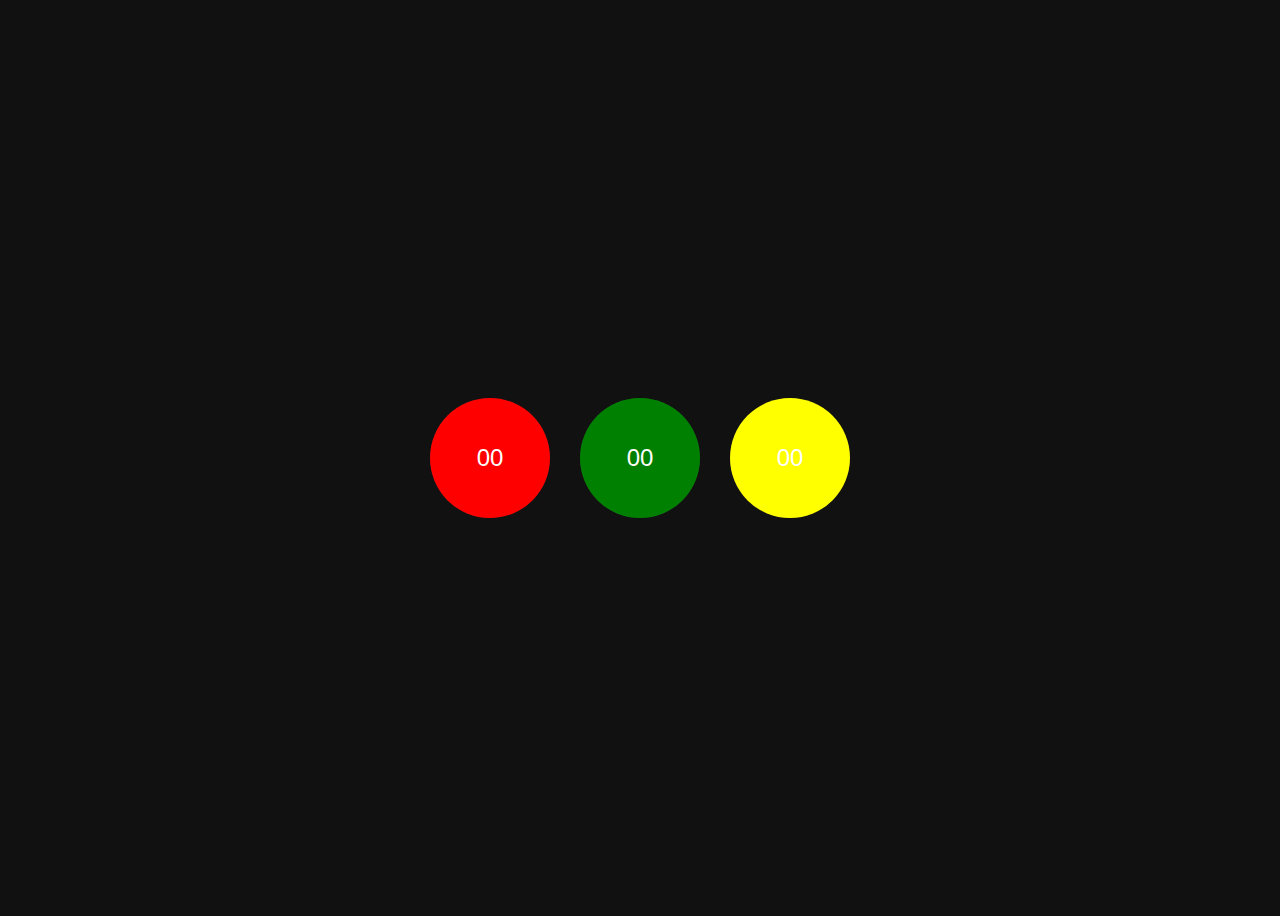
<file: index.html>
<!DOCTYPE html>
<html lang="en">
<head>
  <meta charset="UTF-8" />
  <meta name="viewport" content="width=device-width, initial-scale=1.0"/>
  <title>Simple Timer</title>
  <link rel="stylesheet" href="index.css" />
</head>
<body>
    <div class="circle-container">
        <div class="circle">
          <div class="progress" id="hour-progress"></div>
          <div class="label" id="hours">00</div>
        </div>
        <div class="circle">
          <div class="progress" id="minute-progress"></div>
          <div class="label" id="minutes">00</div>
        </div>
        <div class="circle">
          <div class="progress" id="second-progress"></div>
          <div class="label" id="seconds">00</div>
        </div>
      </div>

  <script src="index.js"></script>
</body>
</html>
</file>
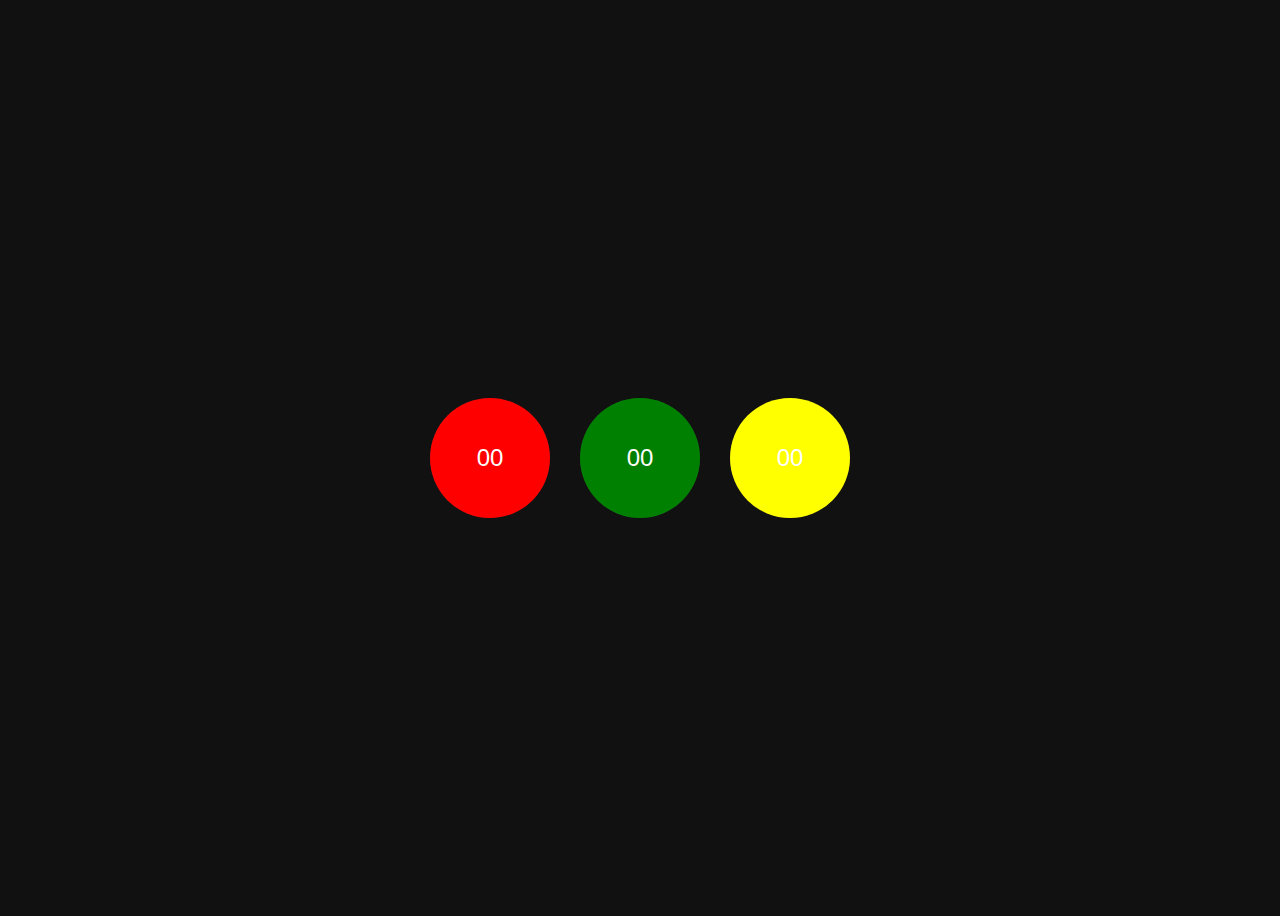
<file: time.html>
<!DOCTYPE html>
<html lang="en">
<head>
  <meta charset="UTF-8" />
  <meta name="viewport" content="width=device-width, initial-scale=1.0"/>
  <title>Simple Timer</title>
  <link rel="stylesheet" href="time2.css" />
</head>
<body>
    <div class="circle-container">
        <div class="circle">
          <div class="progress" id="hour-progress"></div>
          <div class="label" id="hours">00</div>
        </div>
        <div class="circle">
          <div class="progress" id="minute-progress"></div>
          <div class="label" id="minutes">00</div>
        </div>
        <div class="circle">
          <div class="progress" id="second-progress"></div>
          <div class="label" id="seconds">00</div>
        </div>
      </div>

  <script src="time.js"></script>
</body>
</html>
</file>
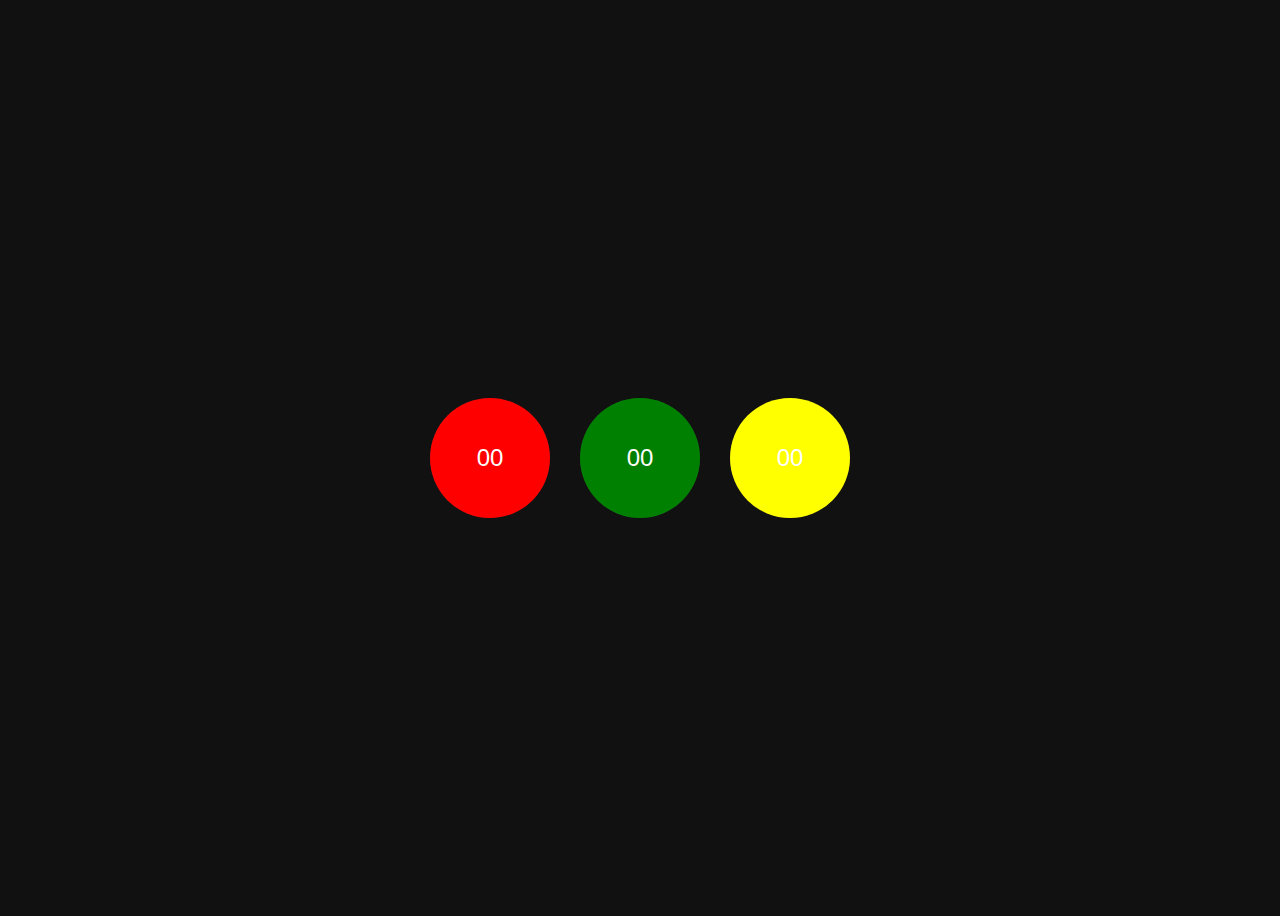
<file: time2.html>
<!DOCTYPE html>
<html lang="en">
<head>
  <meta charset="UTF-8" />
  <meta name="viewport" content="width=device-width, initial-scale=1.0"/>
  <title>Simple Timer</title>
  <link rel="stylesheet" href="time2.css" />
</head>
<body>
    <div class="circle-container">
        <div class="circle">
          <div class="progress" id="hour-progress"></div>
          <div class="label" id="hours">00</div>
        </div>
        <div class="circle">
          <div class="progress" id="minute-progress"></div>
          <div class="label" id="minutes">00</div>
        </div>
        <div class="circle">
          <div class="progress" id="second-progress"></div>
          <div class="label" id="seconds">00</div>
        </div>
      </div>

  <script src="time2.js"></script>
</body>
</html>
</file>
<file: index.css>
body {
    background-color: #111;
    color: #fff;
    font-family: Arial, sans-serif;
    display: flex;
    justify-content: center;
    align-items: center;
    height: 100vh;
  }
  
  .circle-container {
    display: flex;
    gap: 30px;
  }
  
  .circle {
    position: relative;
    width: 120px;
    height: 120px;
    border-radius: 50%;
    background: #222;
    display: flex;
    justify-content: center;
    align-items: center;
  }
  
  .progress {
    position: absolute;
    top: 0;
    left: 0;
    width: 120px;
    height: 120px;
    border-radius: 50%;
    background: conic-gradient(green); /* default */
    z-index: 0;
  }
  
  #hour-progress {
    background: conic-gradient(red);
  }
  #minute-progress {
    background: conic-gradient(green);
  }
  #second-progress {
    background: conic-gradient(yellow);
  }
  
  .label {
    position: relative;
    font-size: 1.5rem;
    z-index: 1;
  }
</file>
<file: time2.css>
body {
    background-color: #111;
    color: #fff;
    font-family: Arial, sans-serif;
    display: flex;
    justify-content: center;
    align-items: center;
    height: 100vh;
  }
  
  .circle-container {
    display: flex;
    gap: 30px;
  }
  
  .circle {
    position: relative;
    width: 120px;
    height: 120px;
    border-radius: 50%;
    background: #222;
    display: flex;
    justify-content: center;
    align-items: center;
  }
  
  .progress {
    position: absolute;
    top: 0;
    left: 0;
    width: 120px;
    height: 120px;
    border-radius: 50%;
    background: conic-gradient(green); /* default */
    z-index: 0;
  }
  
  #hour-progress {
    background: conic-gradient(red);
  }
  #minute-progress {
    background: conic-gradient(green);
  }
  #second-progress {
    background: conic-gradient(yellow);
  }
  
  .label {
    position: relative;
    font-size: 1.5rem;
    z-index: 1;
  }
</file>
